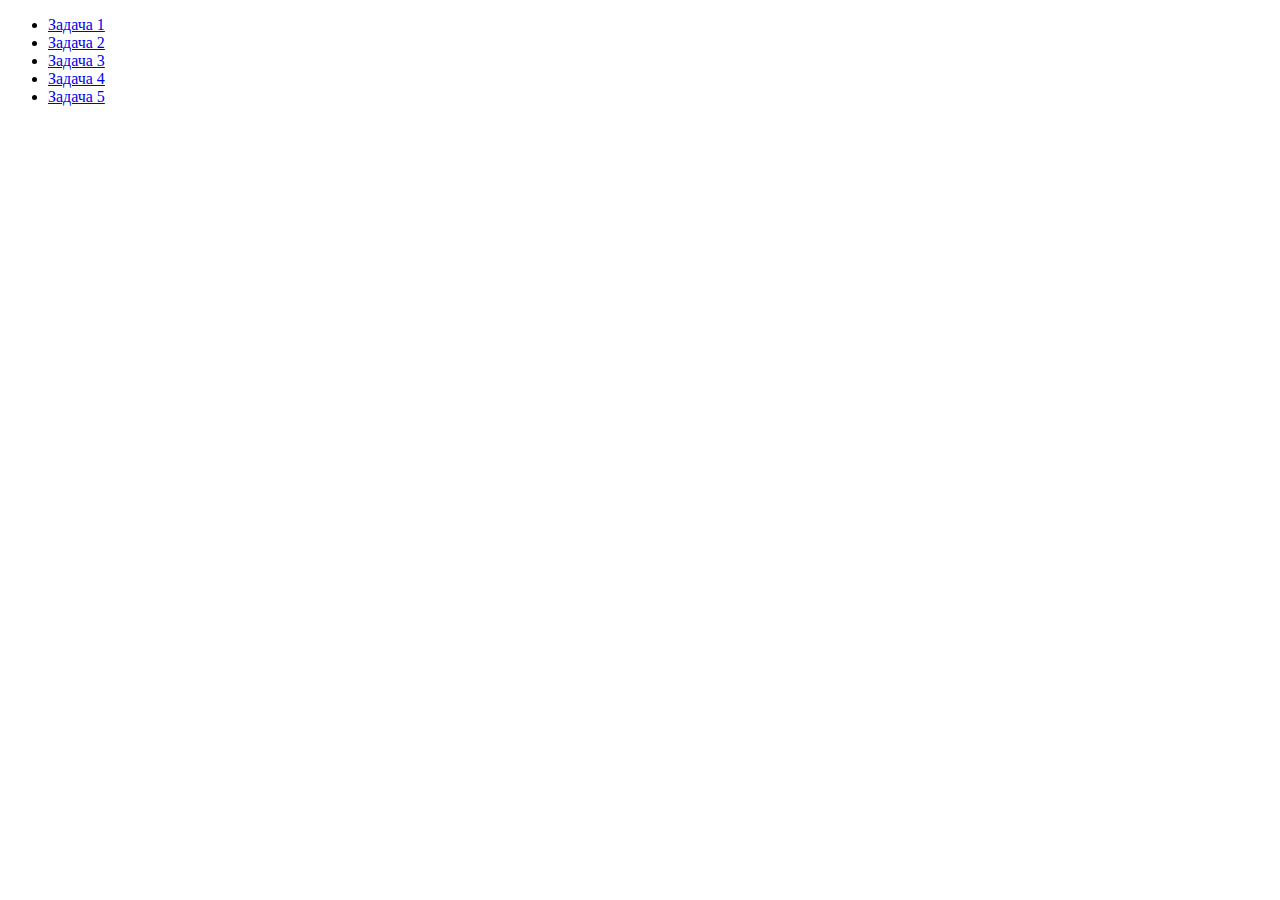
<file: index.html>
<!DOCTYPE html>
<html lang="en">

<head>
    <meta charset="UTF-8">
    <title>JS-Start</title>
</head>

<body>
    <ul>
        <li>
            <a href="t1/index.html">Задача 1</a>
        </li>
        <li>
            <a href="t2/index.html">Задача 2</a>
        </li>
        <li>
            <a href="t3/index.html">Задача 3</a>
        </li>
        <li>
            <a href="t4/index.html">Задача 4</a>
        </li>
        <li>
            <a href="t5/index.html">Задача 5</a>
        </li>
    </ul>
</body>

</html>
</file>
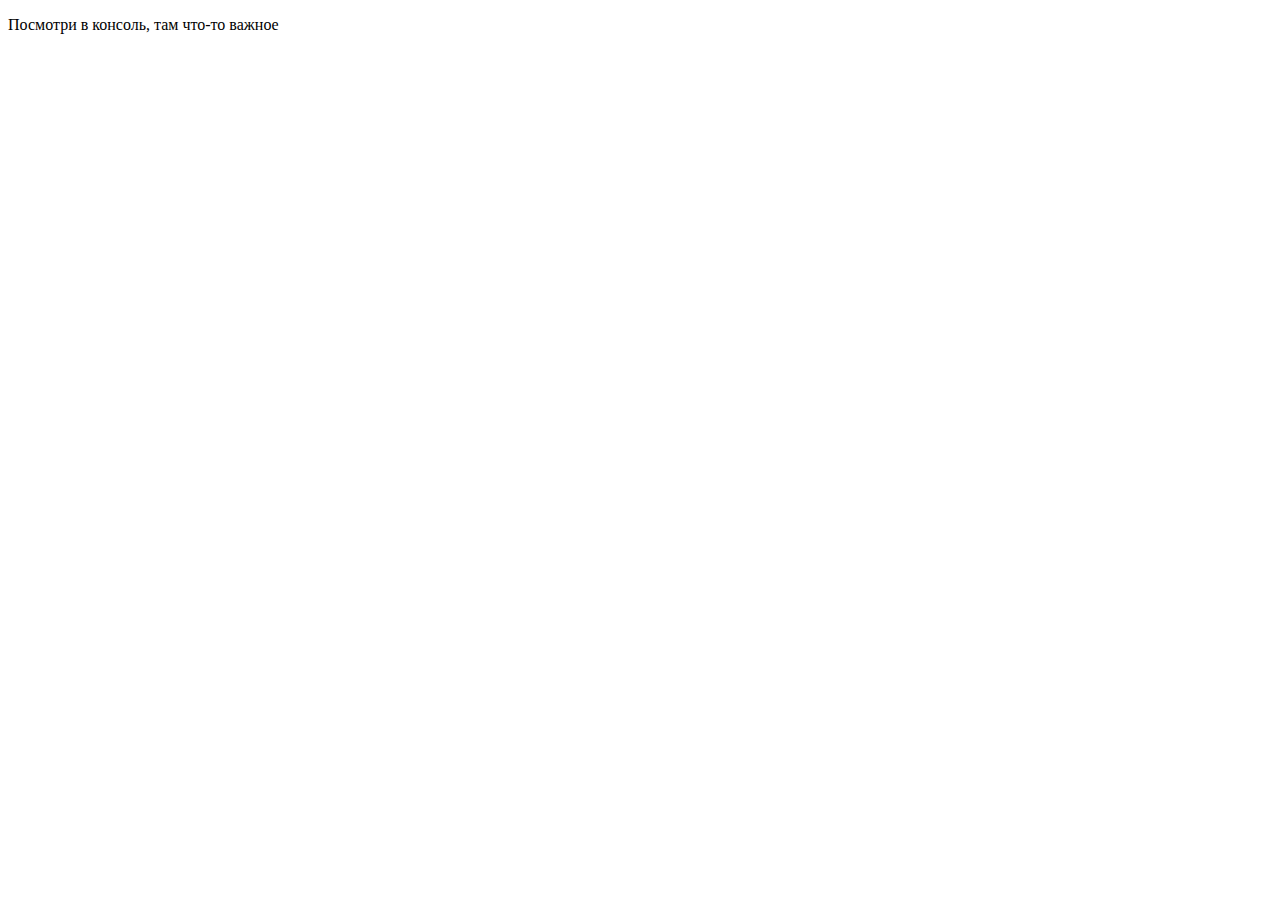
<file: t1/index.html>
<!DOCTYPE html>
<html lang="en">

<head>
    <meta charset="UTF-8">
    <title>JS-Start. 1 задача</title>
</head>

<body>
    <p>Посмотри в консоль, там что-то важное</p>
</body>
<script src="script.js"></script>

</html>
</file>
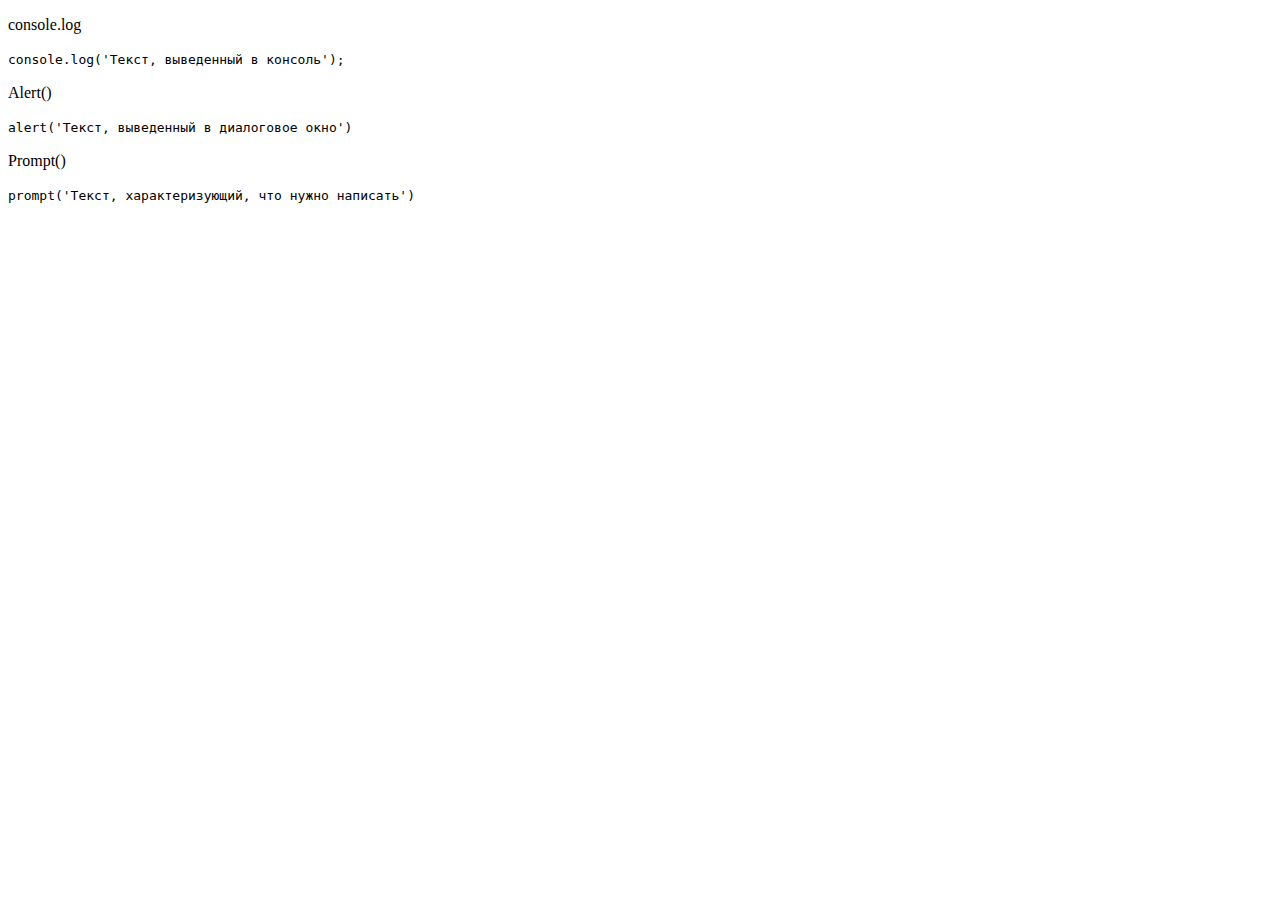
<file: t2/index.html>
<!DOCTYPE html>
<html lang="en">

<head>
    <meta charset="UTF-8">
    <title>JS-Start. 2 задача</title>
</head>

<body>
    <p id="consoleLog">console.log</p>
    <code>
        console.log('Текст, выведенный в консоль');
    </code>
    <p id="alert">Alert()</p>
    <code>
    alert('Текст, выведенный в диалоговое окно')
    </code>
    <p id="prompt">Prompt()</p>
    <code>
    prompt('Текст, характеризующий, что нужно написать')
    </code>
    <script src="script.js"></script>
</body>

</html>
</file>
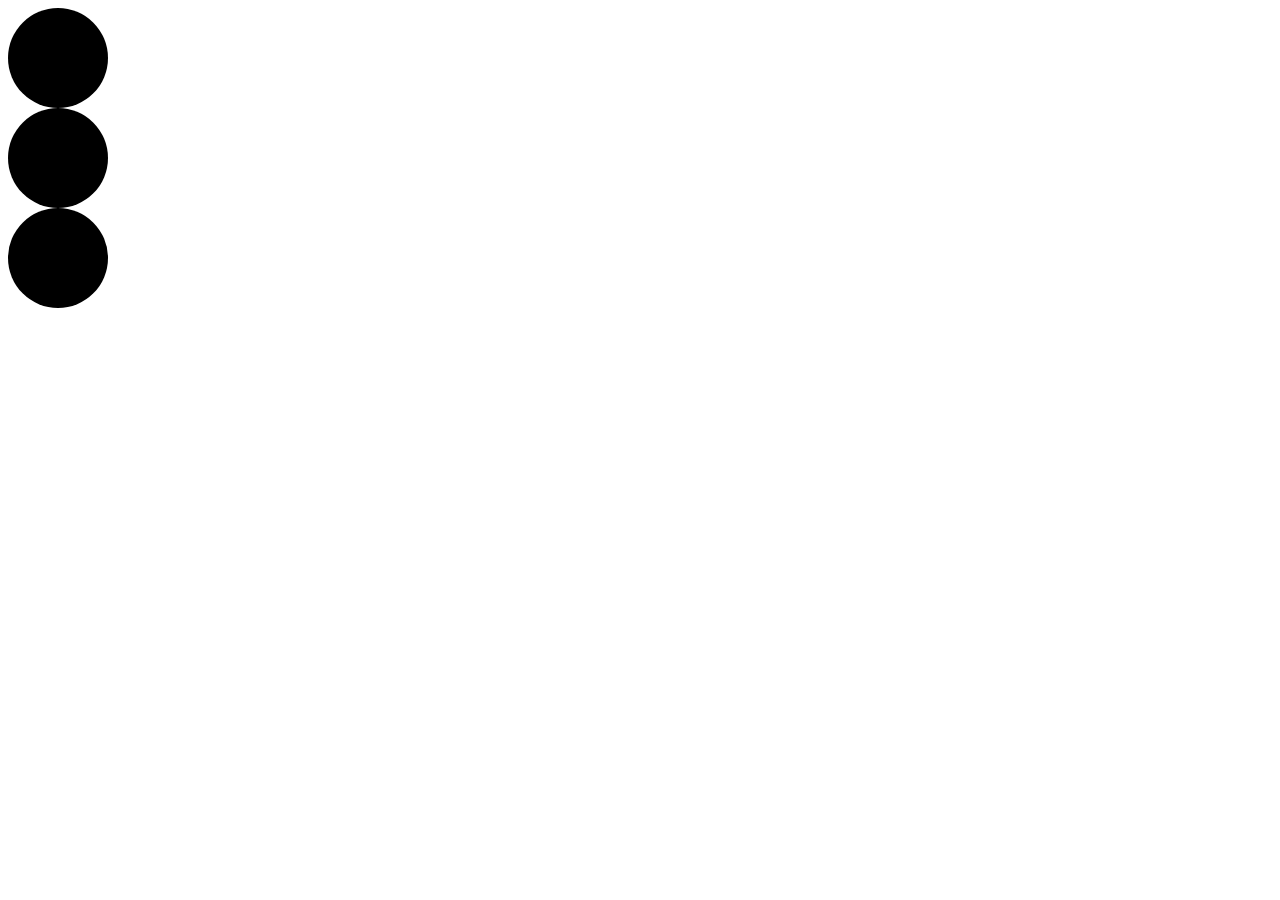
<file: t3/index.html>
<!DOCTYPE html>
<html lang="en">

<head>
    <meta charset="UTF-8">
    <title>JS-Start. 3 задача</title>
    <link rel="stylesheet" type="text/css" href="style.css">
</head>

<body>
    <div class="trafficLight" id="tL1"></div>
    <div class="trafficLight" id="tL2"></div>
    <div class="trafficLight" id="tL3"></div>
    <script src="script.js"></script>
</body>

</html>
</file>
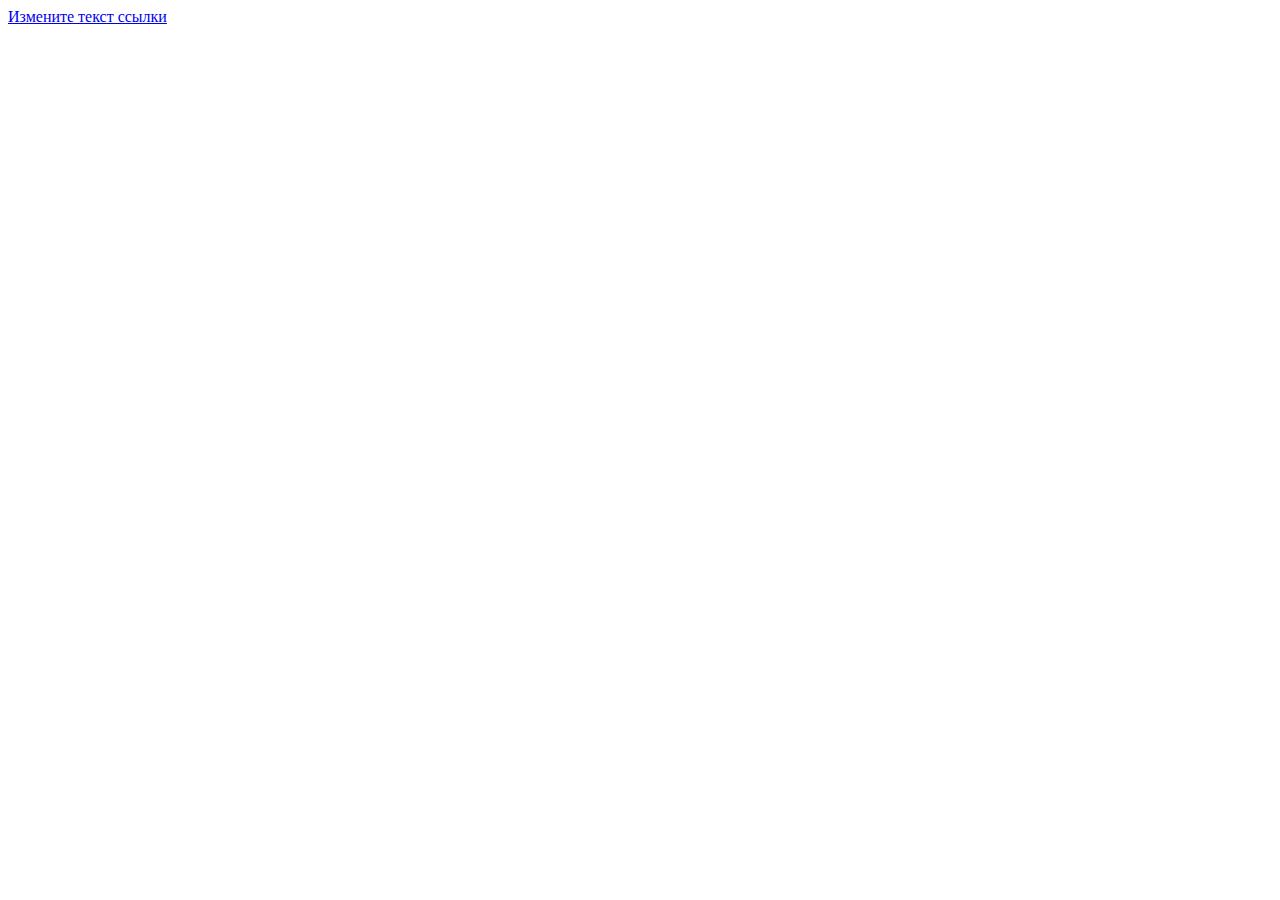
<file: t4/index.html>
<!DOCTYPE html>
<html lang="en">

<head>
    <meta charset="UTF-8">
    <title>JS-Start. 4 задача</title>
</head>

<body>
    <a href="#" id="linkText">Измените текст ссылки</a>
    <script src="script.js"></script>
</body>

</html>
</file>
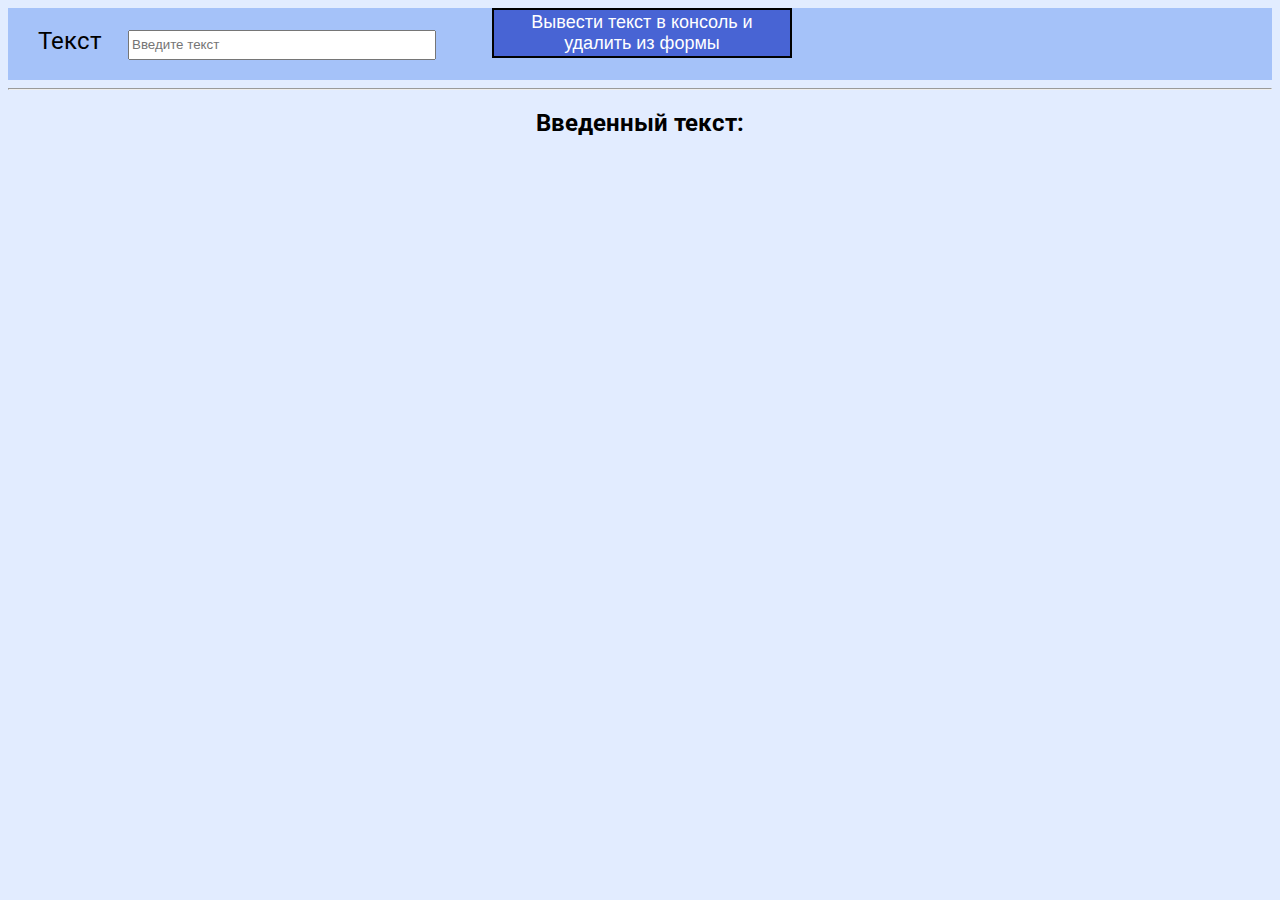
<file: t5/index.html>
<!DOCTYPE html>
<html lang="en">

<head>
    <meta charset="UTF-8">
    <title>JS-Start. 3 задача</title>
    <link rel="stylesheet" href="style.css">
</head>

<body>
    <form action="#">
        <label>
        Текст
        <input type="text" placeholder="Введите текст" id="inputText">
    </label>
        <button type="submit" id="clickButton">
        Вывести текст в консоль и удалить из формы
    </button>
    </form>
    <hr>
    <h2>Введенный текст:</h2>
    <p id="duplicateField"></p>
    <script src="script.js"></script>
</body>

</html>
</file>
<file: t3/style.css>
.trafficLight {
    width: 100px;
    height: 100px;
    border-radius: 50%;
    background: black;
}

#tL1 {
    width: 100px;
    height: 100px;
    border-radius: 50%;
    background: black;
}
</file>
<file: t5/style.css>
@import url('https://fonts.googleapis.com/css2?family=Roboto:ital,wght@0,100;0,300;0,400;0,500;1,100;1,300;1,400;1,500&display=swap');
body {
    font-family: 'Roboto', sans-serif;
    background-color: rgb(226, 236, 255);
}

button {
    color: rgb(255, 255, 255);
    background-color: rgba(6, 33, 184, 0.582);
    width: 300px;
    height: 50px;
    font-size: 18px;
    margin-bottom: 10px;
    border-radius: 0px;
    border: 2px solid black;
}

h2 {
    text-align: center;
    font-family: 'Roboto', sans-serif;
}

label {
    font-size: 24px;
    margin: 30px;
}

#inputText {
    width: 300px;
    height: 24px;
    margin: 20px;
}

#duplicateField {
    margin-left: 25px;
}

form {
    background-color: rgba(23, 97, 235, 0.301);
}
</file>
